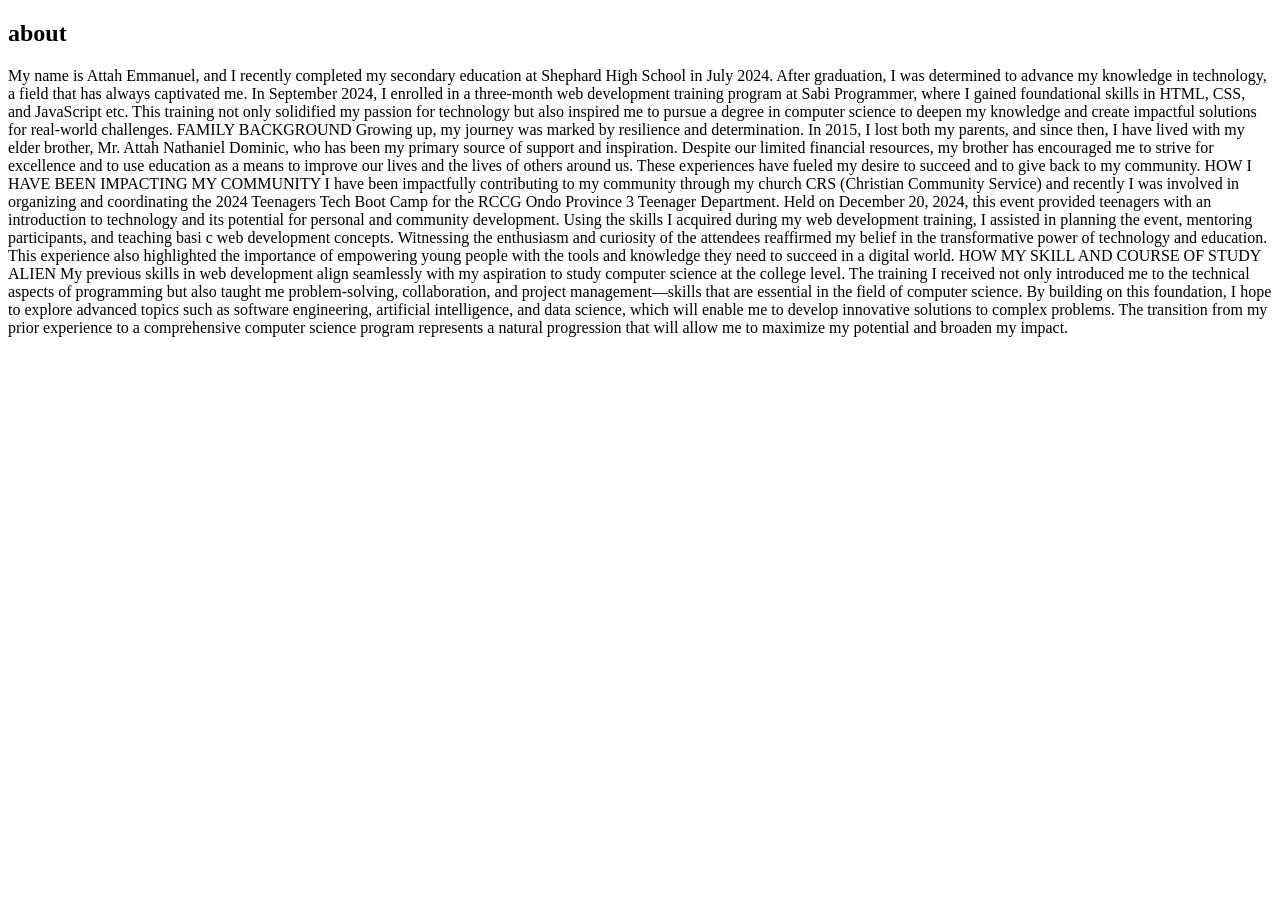
<file: about.html>
<!DOCTYPE html>
<html lang="en">
<head>
    <meta charset="UTF-8">
    <meta name="viewport" content="width=device-width, initial-scale=1.0">
    <title>about</title>
</head>
<body>
    <section>
        <div>
            <h1>about</h1>
            <p>My name is Attah Emmanuel, and I recently completed my secondary education at Shephard High School in July 2024. After
            graduation, I was determined to advance my knowledge in technology, a field that has always captivated me. In September
            2024, I enrolled in a three-month web development training program at Sabi Programmer, where I gained foundational
            skills in HTML, CSS, and JavaScript etc. This training not only solidified my passion for technology but also inspired
            me to pursue a degree in computer science to deepen my knowledge and create impactful solutions for real-world
            challenges.
            FAMILY BACKGROUND
            Growing up, my journey was marked by resilience and determination. In 2015, I lost both my parents, and since then, I
            have lived with my elder brother, Mr. Attah Nathaniel Dominic, who has been my primary source of support and
            inspiration. Despite our limited financial resources, my brother has encouraged me to strive for excellence and to use
            education as a means to improve our lives and the lives of others around us. These experiences have fueled my desire to
            succeed and to give back to my community.
            HOW I HAVE BEEN IMPACTING MY COMMUNITY
            I have been impactfully contributing to my community through my church CRS (Christian Community Service) and recently I
            was involved in organizing and coordinating the 2024 Teenagers Tech Boot Camp for the RCCG Ondo Province 3 Teenager
            Department. Held on December 20, 2024, this event provided teenagers with an introduction to technology and its
            potential for personal and community development. Using the skills I acquired during my web development training, I
            assisted in planning the event, mentoring participants, and teaching basi c web development concepts. Witnessing the
            enthusiasm and curiosity of the attendees reaffirmed my belief in the transformative power of technology and education.
            This experience also highlighted the importance of empowering young people with the tools and knowledge they need to
            succeed in a digital world.
            HOW MY SKILL AND COURSE OF STUDY ALIEN
            My previous skills in web development align seamlessly with my aspiration to study computer science at the college
            level. The training I received not only introduced me to the technical aspects of programming but also taught me
            problem-solving, collaboration, and project management—skills that are essential in the field of computer science. By
            building on this foundation, I hope to explore advanced topics such as software engineering, artificial intelligence,
            and data science, which will enable me to develop innovative solutions to complex problems. The transition from my prior
            experience to a comprehensive computer science program represents a natural progression that will allow me to maximize
            my potential and broaden my impact.
</p>
        </div>
    </section>
</body>
</html>
</file>
